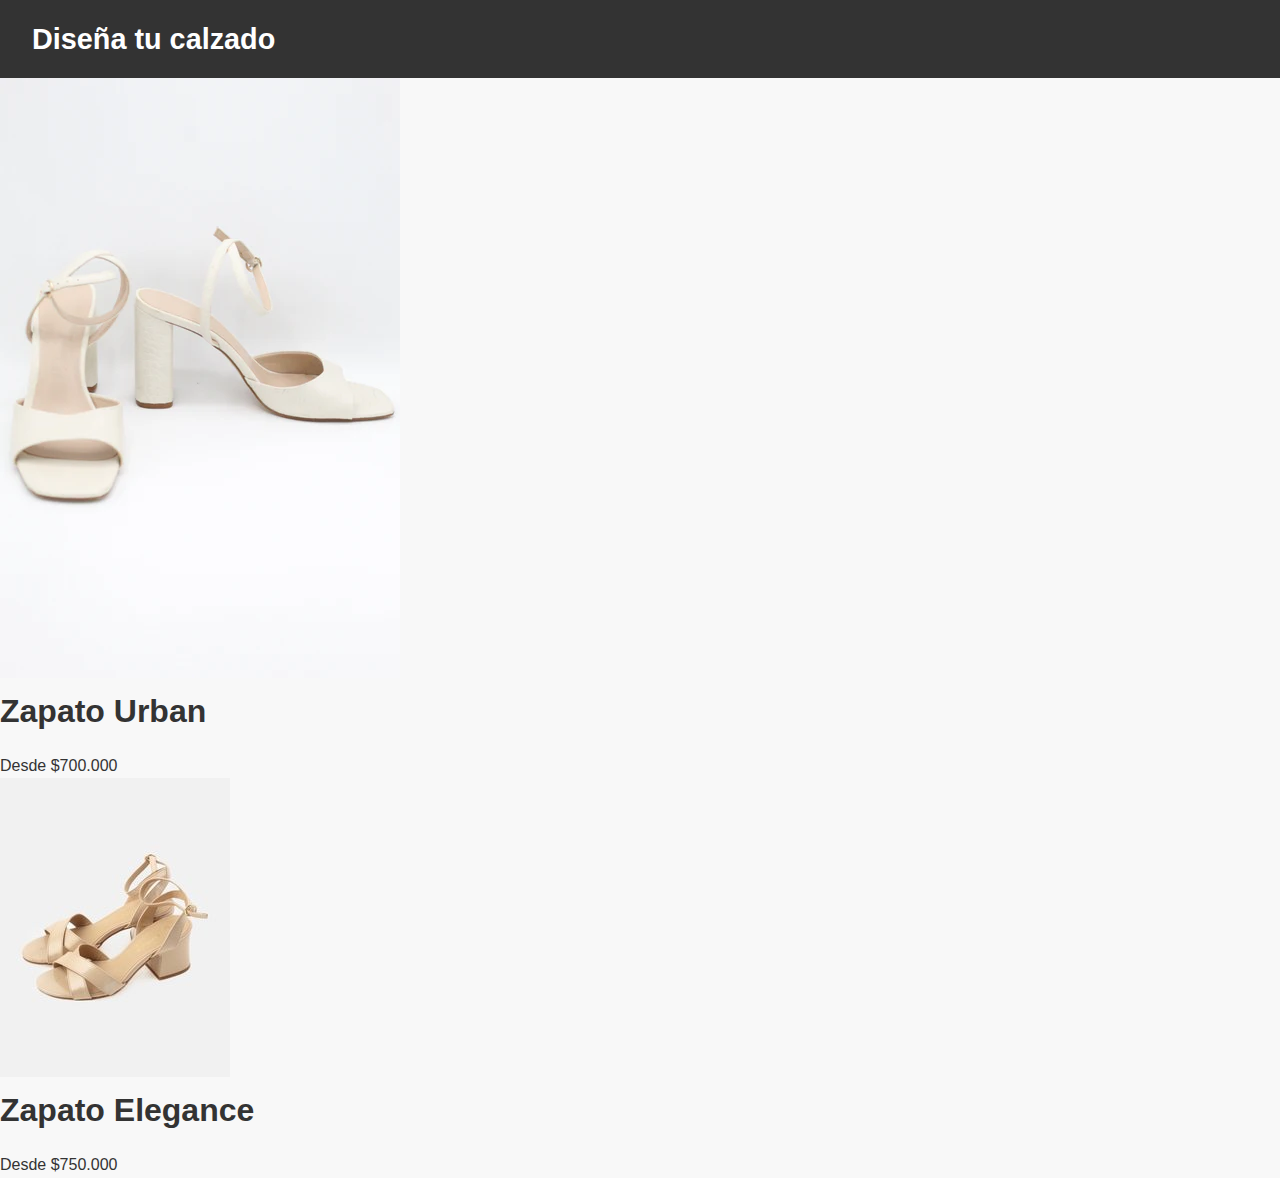
<file: index.html>
<!DOCTYPE html>
<html lang="es">
<head>
  <meta charset="UTF-8" />
  <meta name="viewport" content="width=device-width, initial-scale=1.0"/>
  <title>Catálogo de Calzado</title>
  <link rel="stylesheet" href="style.css" />
</head>
<body>
  <header>
    <h1>Diseña tu calzado</h1>
  </header>
  <main class="catalog">
    <div class="product-card" onclick="verProducto(1)">
      <img src="zapato1.png" alt="Zapato 1" />
      <h2>Zapato Urban</h2>
      <p>Desde $700.000</p>
    </div>
    <div class="product-card" onclick="verProducto(2)">
      <img src="zapato2.png" alt="Zapato 2" />
      <h2>Zapato Elegance</h2>
      <p>Desde $750.000</p>
    </div>
    <!-- Más productos -->
  </main>
  <script src="script.js"></script>
</body>
</html>
</file>
<file: style.css>
* {
  margin: 0;
  padding: 0;
  box-sizing: border-box;
}

body {
  font-family: 'Segoe UI', sans-serif;
  line-height: 1.6;
  background: #f8f8f8;
  color: #333;
}

header {
  background: #333;
  color: #fff;
  padding: 1rem 2rem;
  display: flex;
  justify-content: space-between;
  align-items: center;
}

header h1 {
  font-size: 1.8rem;
}

nav ul {
  list-style: none;
  display: flex;
  gap: 1rem;
}

nav a {
  color: #fff;
  text-decoration: none;
}

.seccion {
  padding: 2rem;
}

.seccion.oscura {
  background: #000;
  color: #ffc107;
}

h2 {
  font-size: 2rem;
  margin-bottom: 1rem;
}

h3 {
  margin-top: 1rem;
  color: #0056b3;
}

.seccion.oscura h3 {
  color: #ffcc00;
}

footer {
  background: #333;
  color: #fff;
  text-align: center;
  padding: 1rem;
}
</file>
